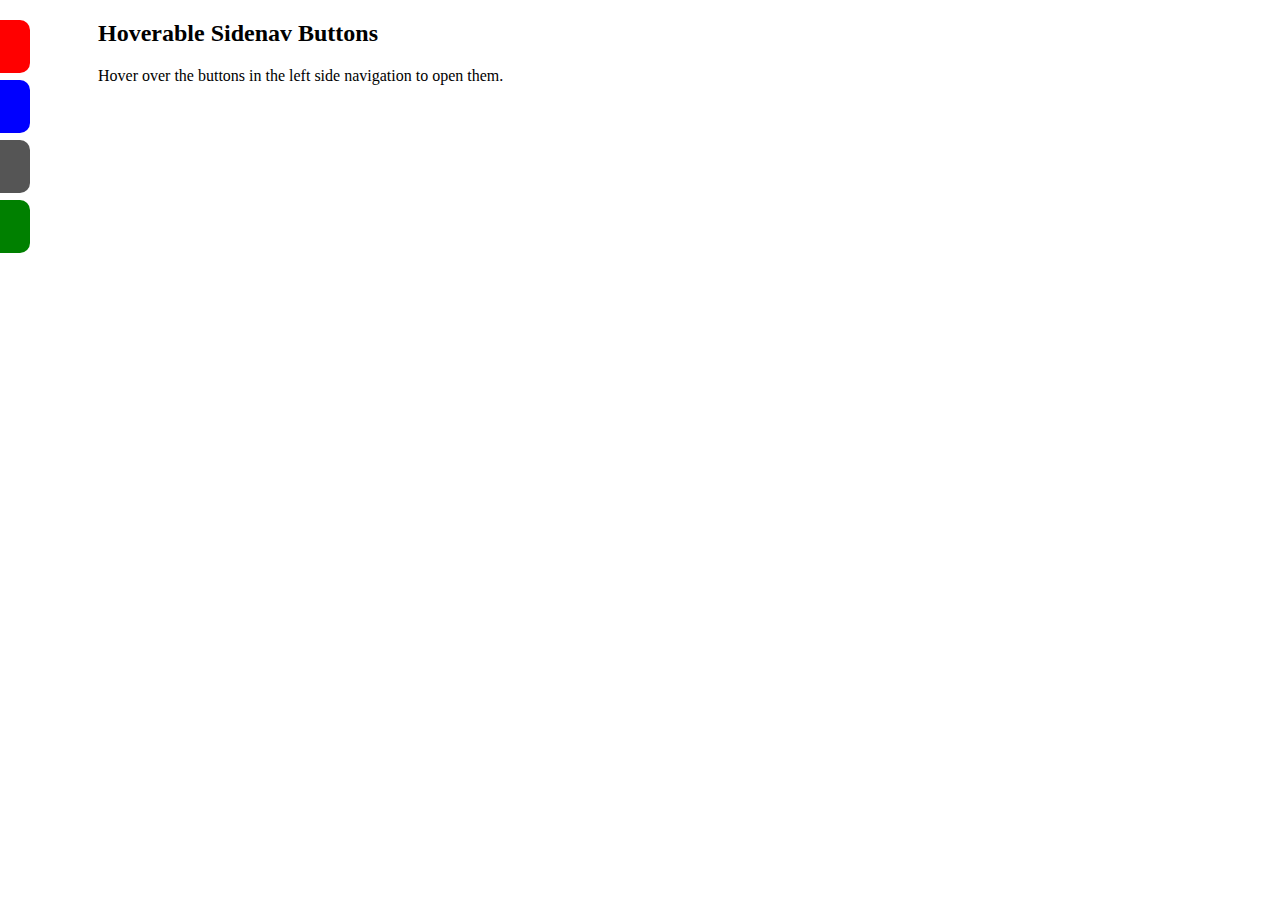
<file: hoverableSidenav/index.html>
<!DOCTYPE html>
<html lang="en">
  <head>
    <title>Hoverable Sidenav</title>
    <meta charset="UTF-8" />
    <meta name="viewport" content="width=device-width, initial-scale=1" />
    <link href="style.css" rel="stylesheet" />
  </head>
  <body>
    <div class="sidenav">
      <a href="#" class="about">About</a>
      <a href="#" class="blog">Blog</a>
      <a href="#" class="project">Project</a>
      <a href="#" class="contact">Contact</a>
    </div>
    <div class="content">
      <h2>Hoverable Sidenav Buttons</h2>
      <p>Hover over the buttons in the left side navigation to open them.</p>
    </div>
  </body>
</html>
</file>
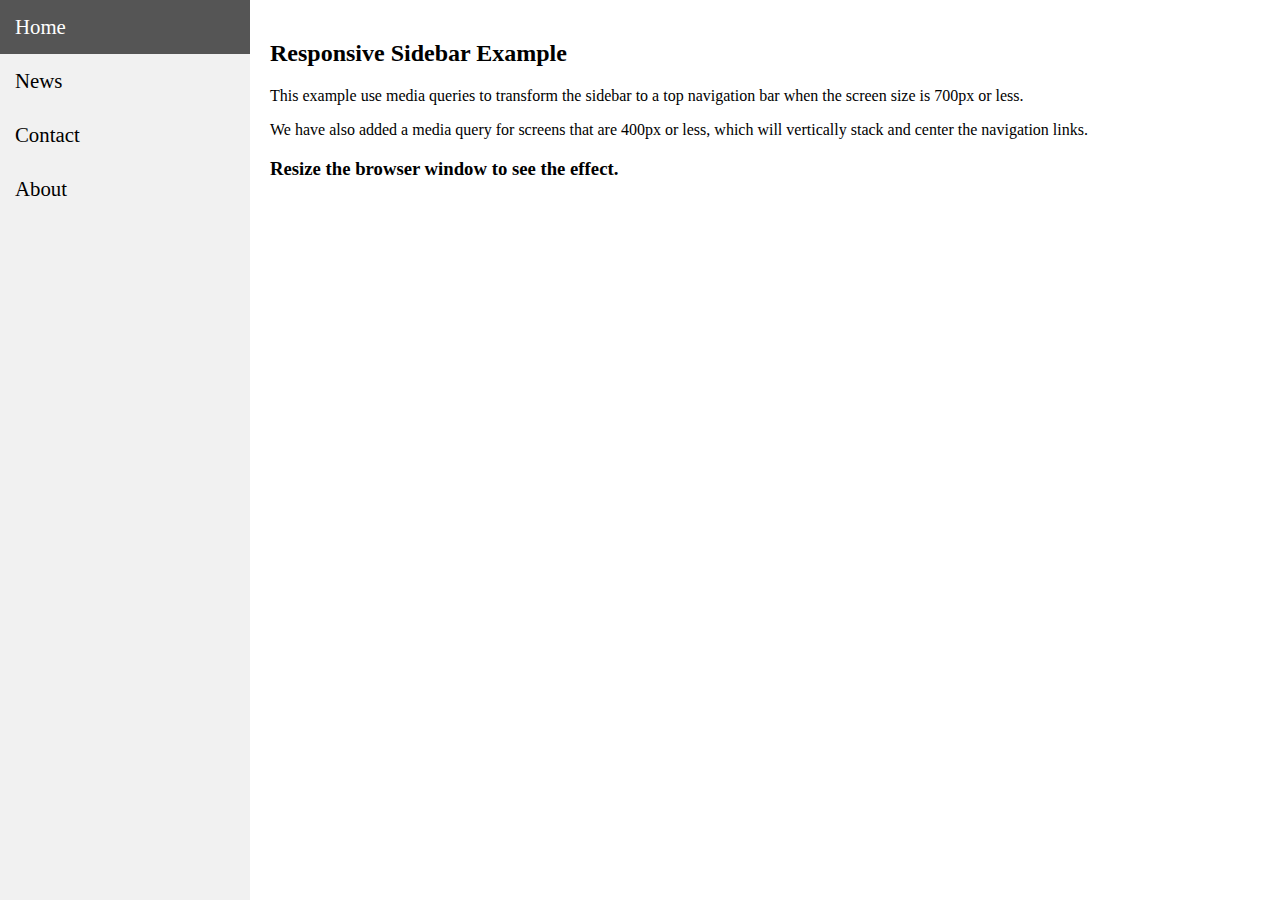
<file: responsiveSidebar/index.html>
<!DOCTYPE html>
<html lang="en">
  <head>
    <title>Responsive Sidebar</title>
    <meta charset="UTF-8" />
    <meta name="viewport" content="width=device-width, initial-scale=1" />
    <link href="style.css" rel="stylesheet" />
  </head>
  <body>
    <div class="container">
      <div class="sidebar">
        <a href="#" class="active">Home</a>
        <a href="#">News</a>
        <a href="#">Contact</a>
        <a href="#">About</a>
      </div>
      <div class="content">
        <h2>Responsive Sidebar Example</h2>
        <p>
          This example use media queries to transform the sidebar to a top
          navigation bar when the screen size is 700px or less.
        </p>
        <p>
          We have also added a media query for screens that are 400px or less,
          which will vertically stack and center the navigation links.
        </p>
        <h3>Resize the browser window to see the effect.</h3>
      </div>
    </div>
  </body>
</html>
</file>
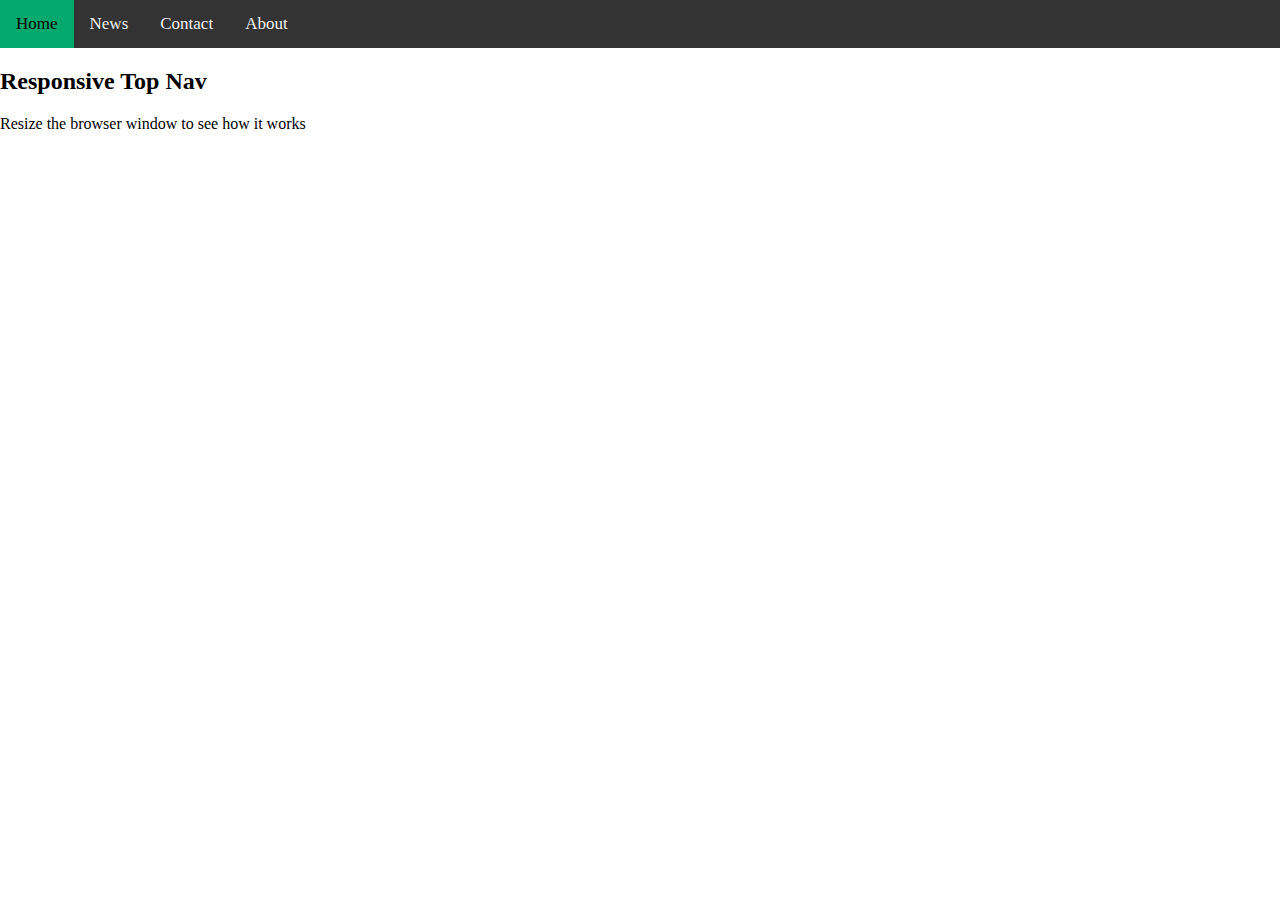
<file: responsiveTopnav/index.html>
<!DOCTYPE html>
<html lang="en">
  <head>
    <title>Responsive Top Nav</title>
    <meta charset="UTF-8" />
    <meta name="viewport" content="width=device-width, initial-scale=1" />
    <link href="style.css" rel="stylesheet" />
  </head>
  <body>
    <div class="topnav" id="mytopnav">
      <a href="#home" class="active">Home</a>
      <a href="#news">News</a>
      <a href="#contact">Contact</a>
      <a href="#about">About</a>
      <a class="icon" href="javascript:void(0);" onclick="responsive()"
        ><img src="img/menu-white.svg" alt=""
      /></a>
    </div>
    <div>
      <h2>Responsive Top Nav</h2>
      <p>Resize the browser window to see how it works</p>
    </div>
    <script src="script.js"></script>
  </body>
</html>
</file>
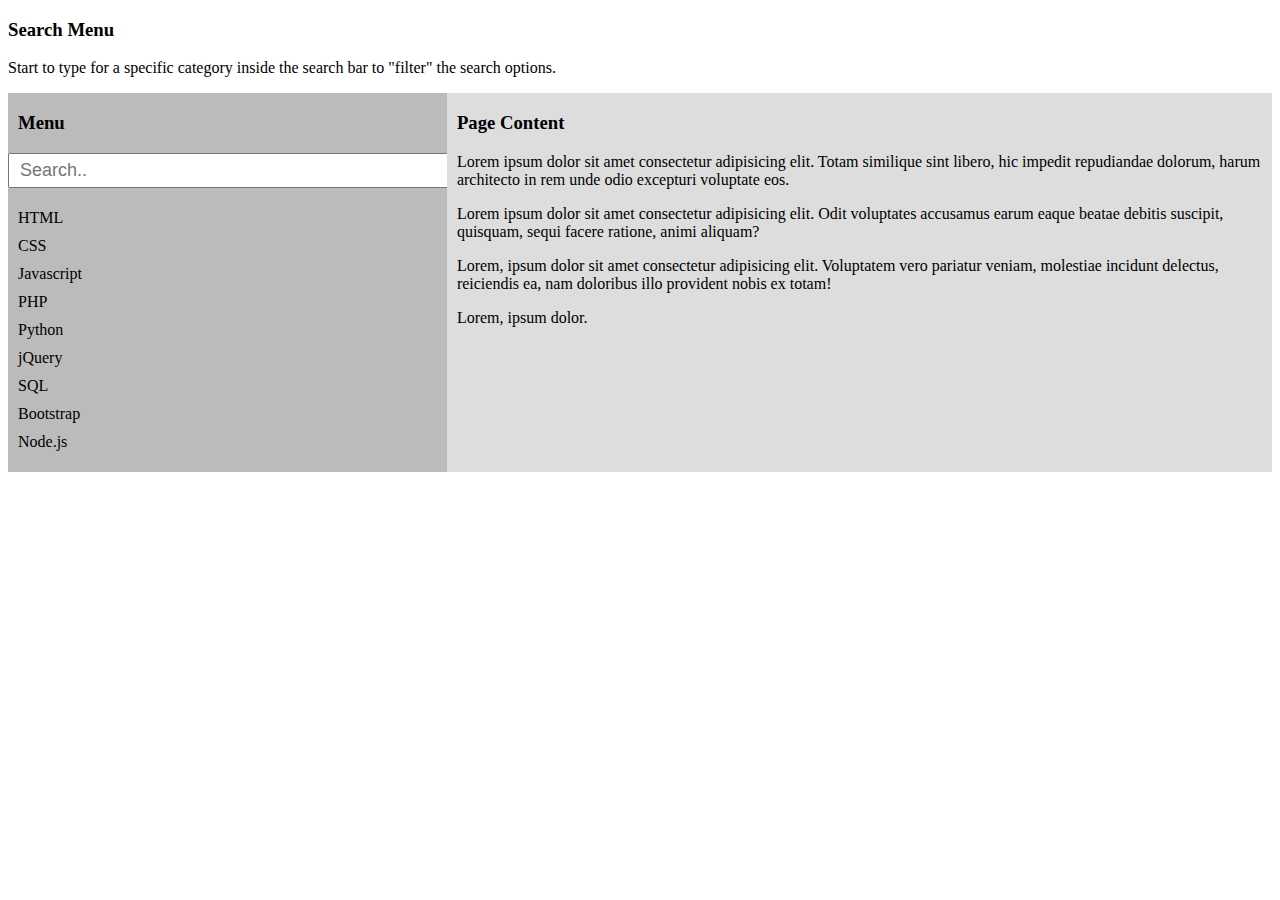
<file: search/index.html>
<!DOCTYPE html>
<html lang="en">
  <head>
    <title>Search Menu</title>
    <meta charset="UTF-8" />
    <meta name="viewport" content="width=device-width, initial-scale=1" />
    <link href="style.css" rel="stylesheet" />
  </head>
  <body>
    <h3>Search Menu</h3>
    <p>
      Start to type for a specific category inside the search bar to "filter"
      the search options.
    </p>
    <div class="container">
      <div class="left">
        <h3>Menu</h3>
        <input type="text" id="input" placeholder="Search.." />
        <ul id="list">
          <li><a href="">HTML</a></li>
          <li><a href="">CSS</a></li>
          <li><a href="">Javascript</a></li>
          <li><a href="">PHP</a></li>
          <li><a href="">Python</a></li>
          <li><a href="">jQuery</a></li>
          <li><a href="">SQL</a></li>
          <li><a href="">Bootstrap</a></li>
          <li><a href="">Node.js</a></li>
        </ul>
      </div>
      <div class="right">
        <h3>Page Content</h3>
        <p>
          Lorem ipsum dolor sit amet consectetur adipisicing elit. Totam
          similique sint libero, hic impedit repudiandae dolorum, harum
          architecto in rem unde odio excepturi voluptate eos.
        </p>
        <p>
          Lorem ipsum dolor sit amet consectetur adipisicing elit. Odit
          voluptates accusamus earum eaque beatae debitis suscipit, quisquam,
          sequi facere ratione, animi aliquam?
        </p>
        <p>
          Lorem, ipsum dolor sit amet consectetur adipisicing elit. Voluptatem
          vero pariatur veniam, molestiae incidunt delectus, reiciendis ea, nam
          doloribus illo provident nobis ex totam!
        </p>
        <p>Lorem, ipsum dolor.</p>
      </div>
    </div>
    <script src="script.js"></script>
  </body>
</html>
</file>
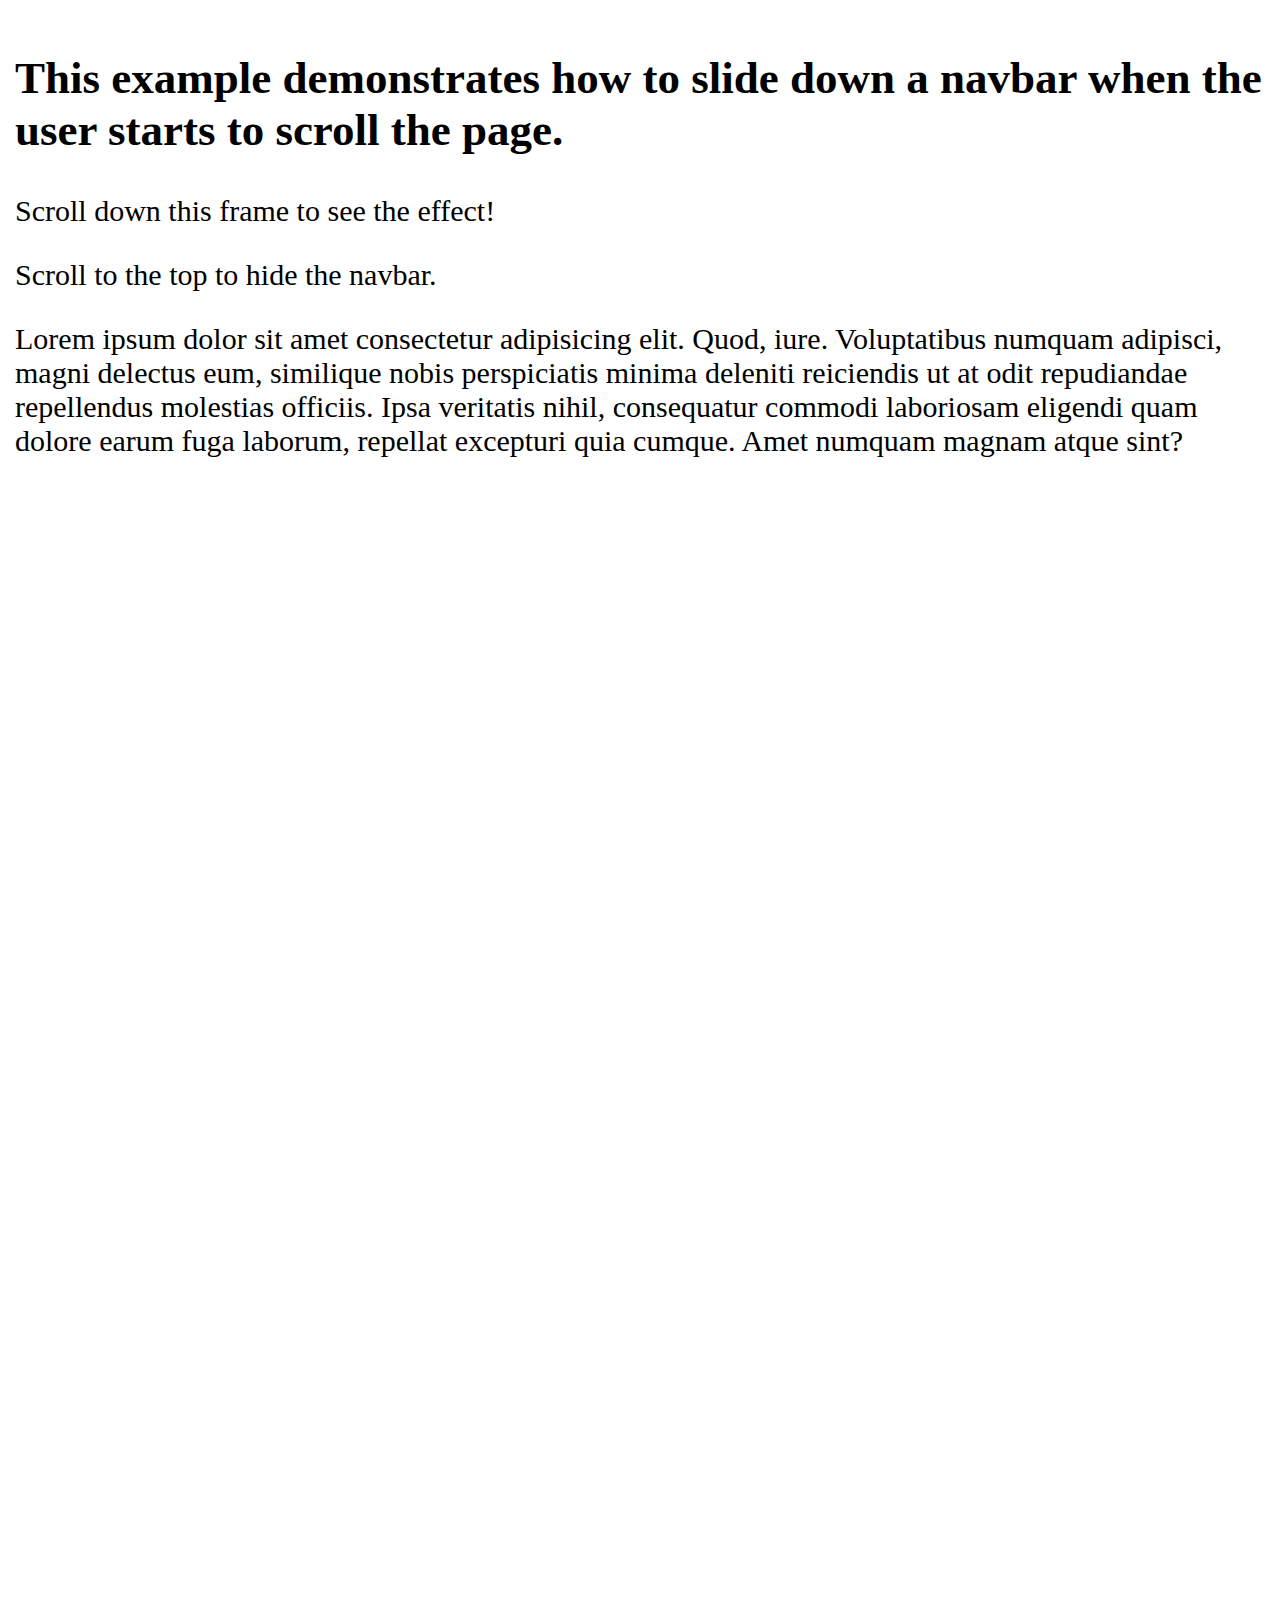
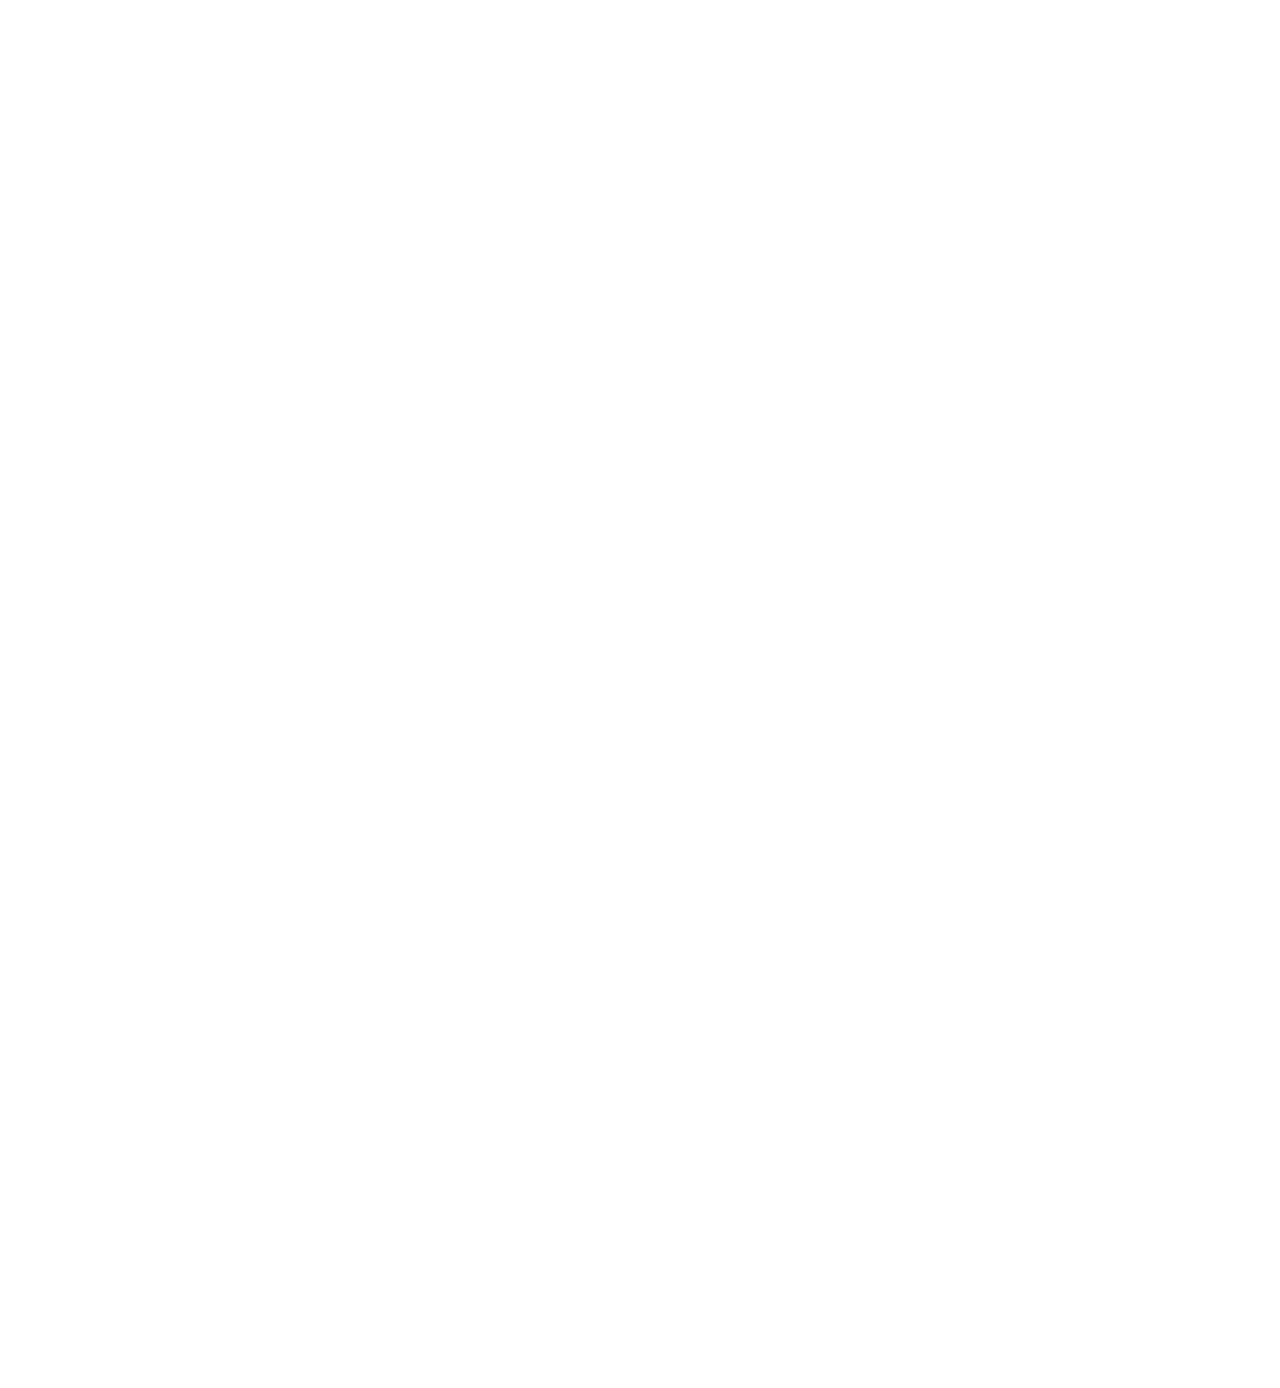
<file: slideDownBarOnScroll/index.html>
<!DOCTYPE html>
<html lang="en">
  <head>
    <title>Slide Down Bar on Scroll</title>
    <meta charset="UTF-8" />
    <meta name="viewport" content="width=device-width, initial-scale=1" />
    <link href="style.css" rel="stylesheet" />
  </head>
  <body>
    <div class="navbar">
      <a href="#" class="about">About</a>
      <a href="#" class="blog">Blog</a>
      <a href="#" class="project">Project</a>
      <a href="#" class="contact">Contact</a>
    </div>
    <div style="padding: 15px 15px 2500px; font-size: 30px">
      <h2>
        This example demonstrates how to slide down a navbar when the user
        starts to scroll the page.
      </h2>
      <p>Scroll down this frame to see the effect!</p>
      <p>Scroll to the top to hide the navbar.</p>
      <p>
        Lorem ipsum dolor sit amet consectetur adipisicing elit. Quod, iure.
        Voluptatibus numquam adipisci, magni delectus eum, similique nobis
        perspiciatis minima deleniti reiciendis ut at odit repudiandae
        repellendus molestias officiis. Ipsa veritatis nihil, consequatur
        commodi laboriosam eligendi quam dolore earum fuga laborum, repellat
        excepturi quia cumque. Amet numquam magnam atque sint?
      </p>
    </div>

    <script src="index.js"></script>
  </body>
</html>
</file>
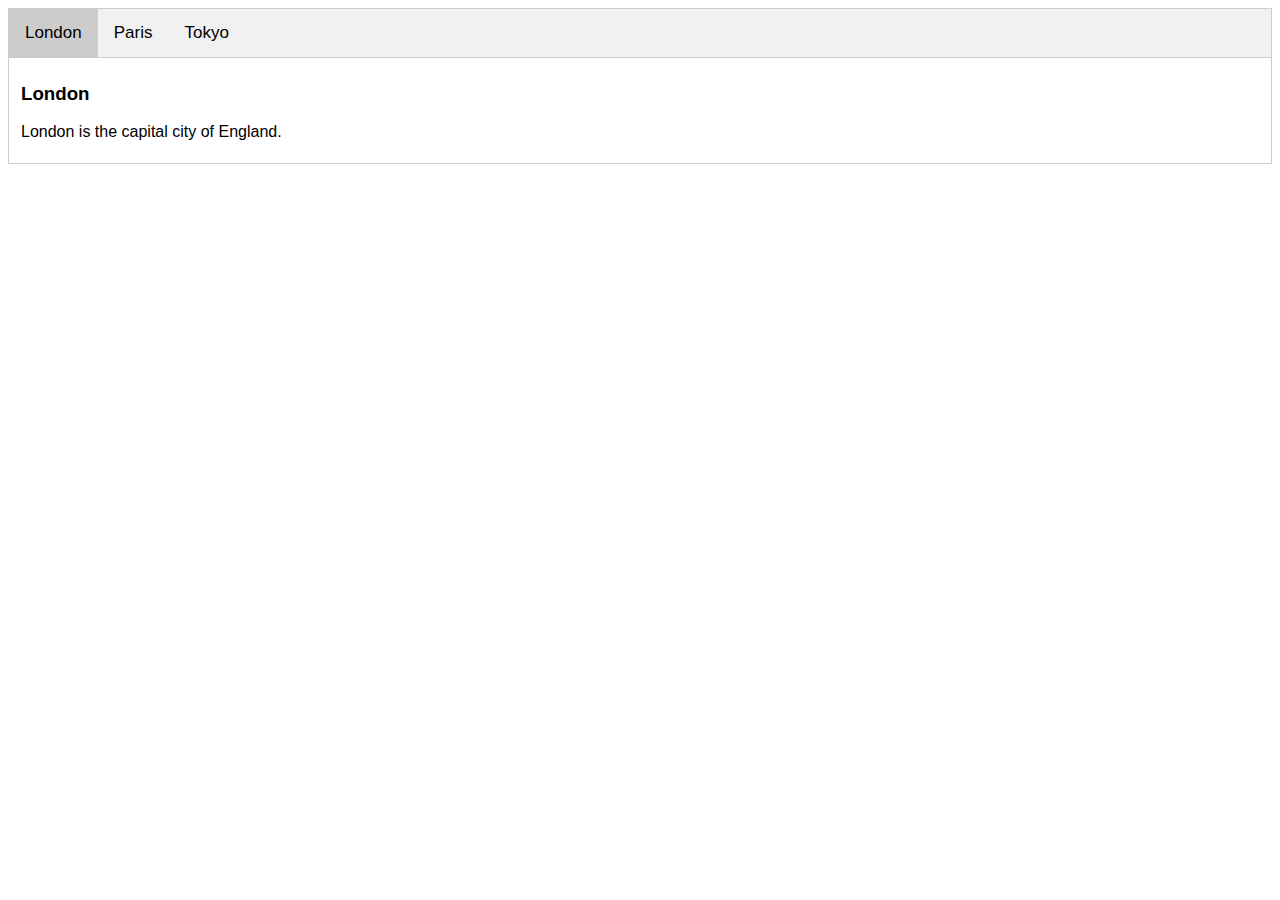
<file: tabs/index.html>
<!DOCTYPE html>
<html lang="en">
  <head>
    <title></title>
    <meta charset="UTF-8" />
    <meta name="viewport" content="width=device-width, initial-scale=1" />
    <link rel="stylesheet" href="style.css" />
  </head>
  <body>
    <div class="tab">  <!-- change onmouseover with onclick -->
      <button class="tablinks" onmouseover='openCity(event, "London")'>
        London
      </button>
      <button class="tablinks" onmouseover="openCity(event, 'Paris')">Paris</button>
      <button class="tablinks" onmouseover="openCity(event, 'Tokyo')">Tokyo</button>
    </div>
    <div id="London" class="tabcontent">
      <h3>London</h3>
      <p>London is the capital city of England.</p>
    </div>
    <div id="Paris" class="tabcontent">
      <h3>Paris</h3>
      <p>Paris is the capital city of France.</p>
    </div>
    <div id="Tokyo" class="tabcontent">
      <h3>Tokyo</h3>
      <p>Tokyo is the capital city of Japan.</p>
    </div>
    <script src="script.js"></script>
  </body>
</html>
</file>
<file: hoverableSidenav/style.css>
.sidenav a {
  text-decoration: none;
  color: white;
  width: 110px;
  transition: 0.3s;
  left: -110px;
  padding: 15px;
  position: absolute;
  border-radius: 10px;
  font-size: 20px;
  font-weight: 600;
  text-align: center;
}

.sidenav a:hover {
  left: 2px;
}

.sidenav .about {
  background-color: red;
  top: 20px;
}
.sidenav .blog {
  background-color: blue;
  top: 80px;
}
.sidenav .project {
  background-color: #555;
  top: 140px;
}
.sidenav .contact {
  background-color: green;
  top: 200px;
}

.content {
  margin-left: 90px;
}
</file>
<file: responsiveSidebar/style.css>
body {
  margin: 0;
  font-size: 16px;
}
.container {
  display: flex;
  height: 100vh;
}
.sidebar {
  width: 250px;
  background-color: #f1f1f1;
  display: flex;
  flex-direction: column;
}

.sidebar a {
  display: inline-block;
  text-decoration: none;
  font-size: 1.3rem;
  color: black;
  padding: 15px;
}

.sidebar a.active {
  background-color: #04aa6d;
  color: white;
}

.sidebar a:hover {
  background-color: #555;
  color: white;
}
.content {
  padding: 20px 0 0 20px;
}

@media only screen and (max-width: 700px) {
  .container {
    flex-direction: column;
    width: 100%;
  }
  .sidebar {
    flex-direction: row;
    width: 100%;
    /* text-align: center; */
  }
  .sidebar a {
    text-align: center;
    padding: 15px 30px 15px 30px;
  }
}

@media only screen and (max-width: 400px) {
  .sidebar {
    flex-direction: column;
  }
}
</file>
<file: responsiveTopnav/style.css>
body {
  margin: 0;
}

.topnav {
  overflow: hidden;
  background-color: #333;
}

.topnav a {
  float: left;
  display: block;
  text-decoration: none;
  color: #f2f2f2;
  padding: 14px 16px;
  font-size: 17px;
}

.topnav a:hover {
  background-color: #ddd;
  color: black;
}

.topnav a.active {
  background-color: #04aa6d;
}

.topnav .icon {
  display: none;
  float: right;
  padding: 7px 10px 6px;
}

.topnav .icon img {
  width: 30px;
}

@media only screen and (max-width: 600px) {
  .topnav a:not(:first-child) {
    display: none;
  }
  .topnav a.icon {
    display: block;
  }
  .topnav.responsive {
    position: relative;
  }
  .topnav.responsive .icon {
    position: absolute;
    top: 0;
    right: 0;
  }
  .topnav.responsive a {
    float: none;
    display: block;
    text-align: left;
  }
}

/* @media only screen and (max-width: 600px) { */
/*   .topnav a:not(:first-child) { */
/*     display: none; */
/*   } */
/*   .topnav a.icon { */
/*     float: right; */
/*     display: block; */
/*   } */
/*   .topnav.responsive { */
/*     position: relative; */
/*   } */
/*   .topnav.responsive .icon { */
/*     position: absolute; */
/*     right: 0; */
/*     top: 0; */
/*   } */
/*   .topnav.responsive a { */
/*     float: none; */
/*     display: block; */
/*     text-align: left; */
/*   } */
/* } */
</file>
<file: search/style.css>
.container {
  display: flex;
}
.left {
  background-color: #bbbbbb;
  flex: 35%;
}

.right {
  background-color: #dddddd;
  flex: 65%;
}

.left h3,
ul,
.right {
  padding-left: 10px;
}

.left input {
  font-size: 18px;
  display: block;
  width: 100%;
  padding: 5px 10px;
}

.left li {
  list-style: none;
  padding: 5px 0;
}

.left a {
  text-decoration: none;
  color: black;
}
</file>
<file: slideDownBarOnScroll/style.css>
body {
  margin: 0;
}
.navbar {
  background-color: #353c45;
  width: 100%;
  position: fixed;
  top: -50px;
}

.navbar a {
  text-decoration: none;
  display: inline-block;
  padding: 15px 30px;
  color: white;
}

.navbar a:hover {
  background-color: #ddd;
  color: black;
}
</file>
<file: tabs/style.css>
body {
  font-family: Arial;
}

/* Style the tab */
.tab {
  overflow: hidden;
  border: 1px solid #ccc;
  background-color: #f1f1f1;
}

/* Style the buttons inside the tab */
.tab button {
  background-color: inherit;
  float: left;
  border: none;
  outline: none;
  cursor: pointer;
  padding: 14px 16px;
  transition: 0.3s;
  font-size: 17px;
}

/* Change background color of buttons on hover */
.tab button:hover {
  background-color: #ddd;
}

/* Create an active/current tablink class */
.tab button.active {
  background-color: #ccc;
}

/* Style the tab content */
.tabcontent {
  display: none;
  padding: 6px 12px;
  border: 1px solid #ccc;
  border-top: none;
}
</file>
